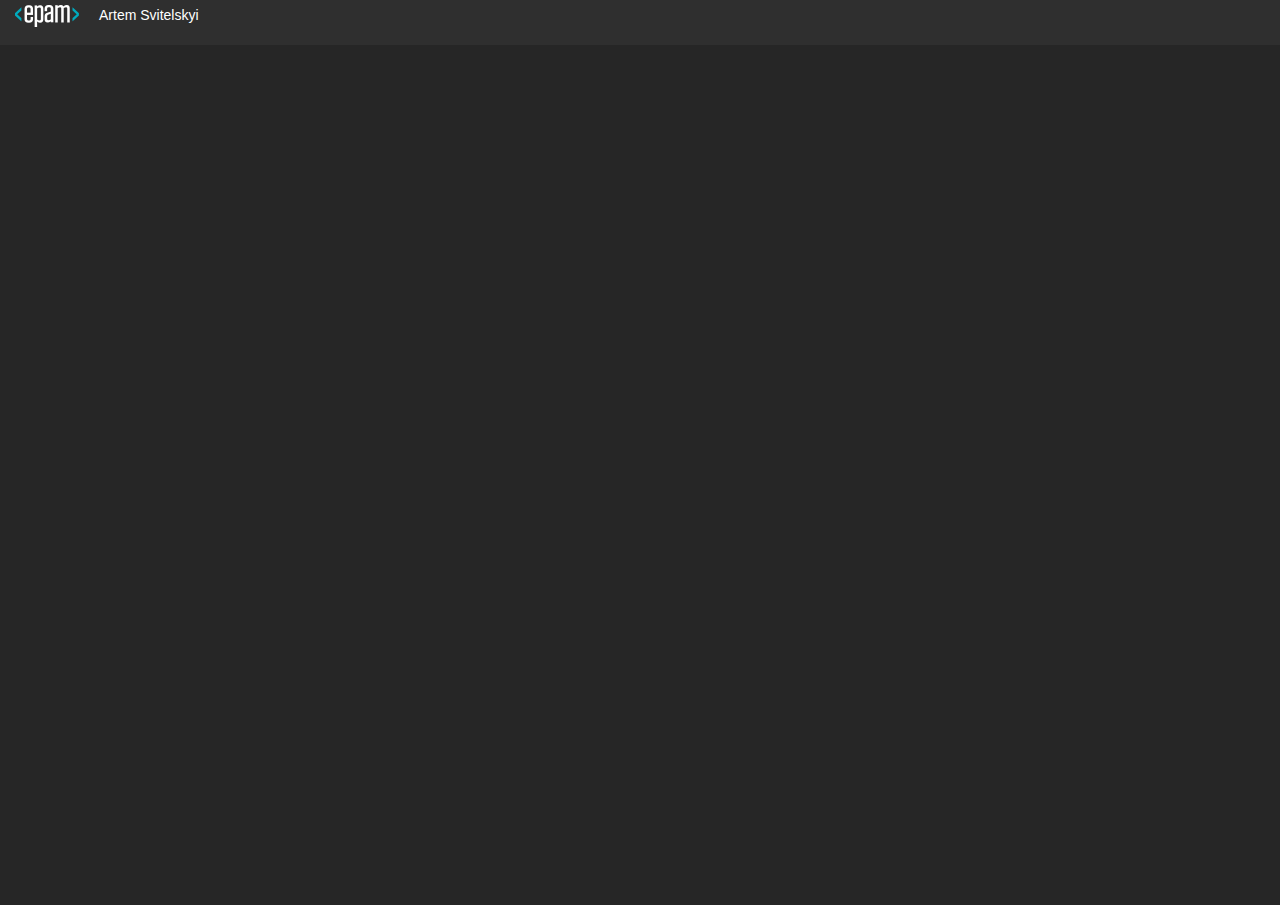
<file: Raccoon.sketchplugin/Contents/Panel/panel/index.html>
<!DOCTYPE html>
<html lang="en">
<head>
<meta charset="utf-8">
<meta http-equiv="X-UA-Compatible" content="IE=edge">
<meta name="viewport" content="width=device-width, initial-scale=1">
<title>Raccoon App</title>

<link href="assets/css/normalize.css" rel="stylesheet">
<link href="assets/css/panel.css" rel="stylesheet">
<script type="text/javascript" src="assets/js/jquery-2.2.4.min.js"></script>
<script type="text/javascript" src="assets/js/common.js"></script>

</head>
<body>
    <header class="header">
        <div class="logo">
        </div>
        <div class="user">
            Artem Svitelskyi
        </div>
    </header>
    <div class="container">

    </div>
</body>
</html>
</file>
<file: Raccoon.sketchplugin/Contents/Panel/panel/assets/css/panel.css>
::-webkit-scrollbar{
    width: 8px;
    height: 8px;
    background: red;
    border-radius: 4px;
}
::-webkit-scrollbar-thumb{
    border: 1px solid rgba(255,255,255,.16);
    background-color: blue;
    border-radius: 4px;
}

body {
    background: #2f2f2f;
    padding: 0;
    color: #fff;
    overflow: hidden;
    height: 100%;
}

.header {
    position: relative;
    background: #2f2f2f;
    padding: 5px 15px 10px;
    height: 30px;
    overflow: hidden;
}

.logo {
    width: 64px;
    height: 22px;
    background: url(../img/logo.png) 0 0 no-repeat;
    background-size: 64px 22px;
    float: left;
}

.user {
    padding: 2px 20px;
    float: left;
    font-size: 14px;
}


.container {
    position: relative;
    padding: 10px;
    background: #262626;
    overflow: auto;
    height: calc(100vh - 60px);
}

.form-group {
    display: block;
    margin: 0 0 12px;
}

.form-control {
    display: block;
    width: 100%;
    height: 34px;
    padding: 6px 12px;
    font-size: 14px;
    line-height: 1.42857143;
    color: #555;
    background-color: #fff;
    background-image: none;
    border: 1px solid #ccc;
}


button {
    outline: 0;
}
</file>
